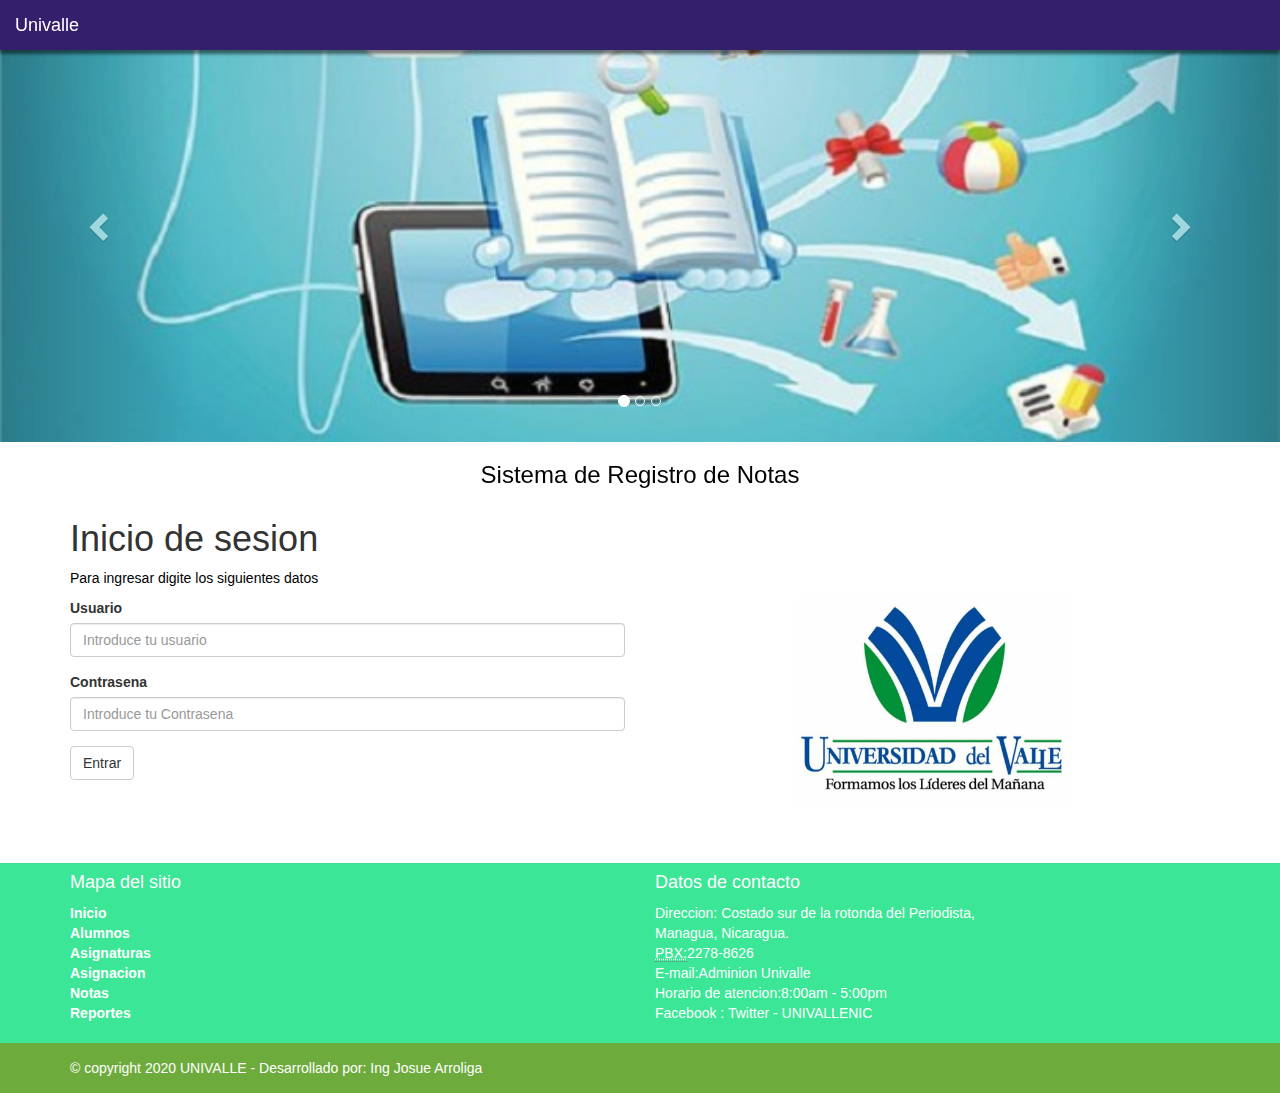
<file: index.html>
<!DOCTYPE html>
<html lang="en">

<head>
    <title>Univalle</title>
    <!-- Bootstrap -->
    <link href="css/bootstrap.css" rel="stylesheet">
    <link href="css/stilo.css" rel="stylesheet" type="text/css">
    <link href="js/mai.js" rel="stylesheet">
</head>

<body>
    <!-- Inicio de menu de navegacion-->
    <nav class="navbar navbar-default menu-fixed">
        <div class="container-fluid">
            <!--Brand and toggle get grouped for a better mobile display-->
            <div class="navbar-header">
                <button type="button" class="navbar-toggle collapsed" data-toggle="collapse"
                    data-target="#defaultNavbar1" aria-expanded="false">
                    <span class="sr-only"> Toggle navigation</span>
                    <span class="icon-bar"></span>
                    <span class="icon-bar"></span>
                </button>
                <a class="navbar-brand">Univalle</a>


            </div>
        </div>

    </nav>
    <!--Fin menu navegacion-->
    <!--INICIO DEL SLIDER DEL BANNER-->
    <div id="carousell" class="carousel slide" data-ride="carousel">
        <ol class="carousel-indicators">
            <li data-target="#carousell" data-slide-to="0" class="active"></li>
            <li data-target="#carousell" data-slide-to="1"></li>
            <li data-target="#carousell" data-slide-to="2"></li>
        </ol>
        <div class="carousel-inner" role="listbox">
            <div class="item active">
                <img src="img/banner1.jpg" alt="First slide image" width="100%" class="center-block">
                <div class="carousel-caption">
                    <h3></h3>
                    <p></p>
                </div>
            </div>
            <div class="item">
                <img src="img/banner2.jpg" alt="Second slide image" width=" 100%" class="center-block">
                <div class="carousel-caption">
                    <h3></h3>
                    <p></p>
                </div>
            </div>
            <div class="item">
                <img src="img/banner3.jpg" alt="Third slide image" width="100%" class="center-block">
                <div class="carousel-caption">
                    <h3></h3>
                    <p></p>
                </div>
            </div>
        </div>
        <a class="left carousel-control" href="#carousell" role="button" data-slide="prev">
            <span class="glyphicon glyphicon-chevron-left" aria-hidden="true"></span>
            <span class="sr-only">Previous</span>
        </a>
        <a class="right carousel-control" href="#carousell" role="button" data-slide="next">
            <span class="glyphicon glyphicon-chevron-right" aria-hidden="true"></span>
            <span class="sr-only">Next</span>
        </a>
    </div>


    <!--Fin del slider de nota-->
    <!--Contenido de la pagina-->
    <section class="container">
        <div class="row">
            <div class="col-md-8 col-md-offset-2 text-center">
                <h3>Sistema de Registro de Notas</h3>
            </div>
        </div>

    </section>
    <section class="container">
        <div class="row">
            <div class="col-md-12 col-md-offset-0 text-left">
                <h1>Inicio de sesion</h1>
            </div>
        </div>

    </section>

    <!-- Contacto -->
    <div id="contact" class="section">
        <!--Container-->
        <div class="container">
            <div class="section-header text-left">
                <p align="left">Para ingresar digite los siguientes datos</p>
            </div>
        </div>
    </div>
    <section class="container">
        <div class="row">
            <div class="col-md-6" col-md-offset-0 align="left">
                <form action="inicio.php" method="POST">
                    <div class="form-group">
                        <label for="Usuario">Usuario</label>
                        <input name="Usuario" type="Usuario" class="form-control" id="Usuario"
                            placeholder="Introduce tu usuario" required="required">
                    </div>
                    <div class="form-group">
                        <label for="Clave">Contrasena</label>
                        <input name="Password" type="password" class="form-control" id="Password"
                            placeholder="Introduce tu Contrasena" required="required">
                    </div>
                    <button type="submit" class="btn btn-default">Entrar</button>
                </form>
            </div>
            <div class="col-md-6" col-md-offset-2 align="center">
                <div>
                    <img src="img/LOGO-UNIVALLE.jpg" alt="" width="280" height="205" </div>
                </div>

            </div>
    </section>
    <!-- Fin delcontenido de la pagina-->
    <!-- Inicio de pie de pagina-->

    <footer>
        <!-- Seccion 1 -->
        <section class="pie01">
            <div class="container">

                <div class="row" text align="left">
                    <!-- Inicio de la fila -->
                    <!-- Mapa del sitio -->
                    <div class="col-md-6">
                        <h4>Mapa del sitio</h4>
                        <dl>
                            <dl>
                                <dt><a href="index.html">Inicio</a></dt>
                                <dt><a href="alumnos.html">Alumnos</a></dt>
                                <dt><a href="asignatura.html">Asignaturas</a></dt>
                                <dt><a href="asignacion.html">Asignacion</a></dt>
                                <dt><a href="notas.html">Notas</a></dt>
                                <dt><a href="reportes.html">Reportes</a></dt>
                            </dl>
                        </dl>
                    </div>
                    <!-- Datos de contacto -->
                    <div class="col-md-6">
                        <h4>Datos de contacto</h4>
                        <address>
                            Direccion: Costado sur de la rotonda del Periodista, <br>Managua, Nicaragua.<br>
                            <abbr title="phone">PBX:</abbr>2278-8626<br>
                            E-mail:<a href="mailto:josuearroliga89@gmail.com">Adminion Univalle</a><br>
                            Horario de atencion:8:00am - 5:00pm<br>
                            Facebook : Twitter - UNIVALLENIC
                        </address>
                    </div>
                    <!-- Cierre de la fila -->
                </div>
            </div>
        </section>
        <!-- Section 02 -->
        <section class="pie02">
            <div class="container">
                &copy; copyright 2020 UNIVALLE - Desarrollado por: Ing Josue Arroliga
            </div>
        </section>
    </footer>
    <!-- Fin pie de pagina -->

    <!-- JQUERY needed for Bootstrap's Javascript plugins-->
    <script src="js/jquery-1.11.3.min.js"></script>
    <!-- Include all compilled plugins "below", or include individual files as needed-->
    <script src="js/bootstrap.js"></script>
</body>

</html>
</file>
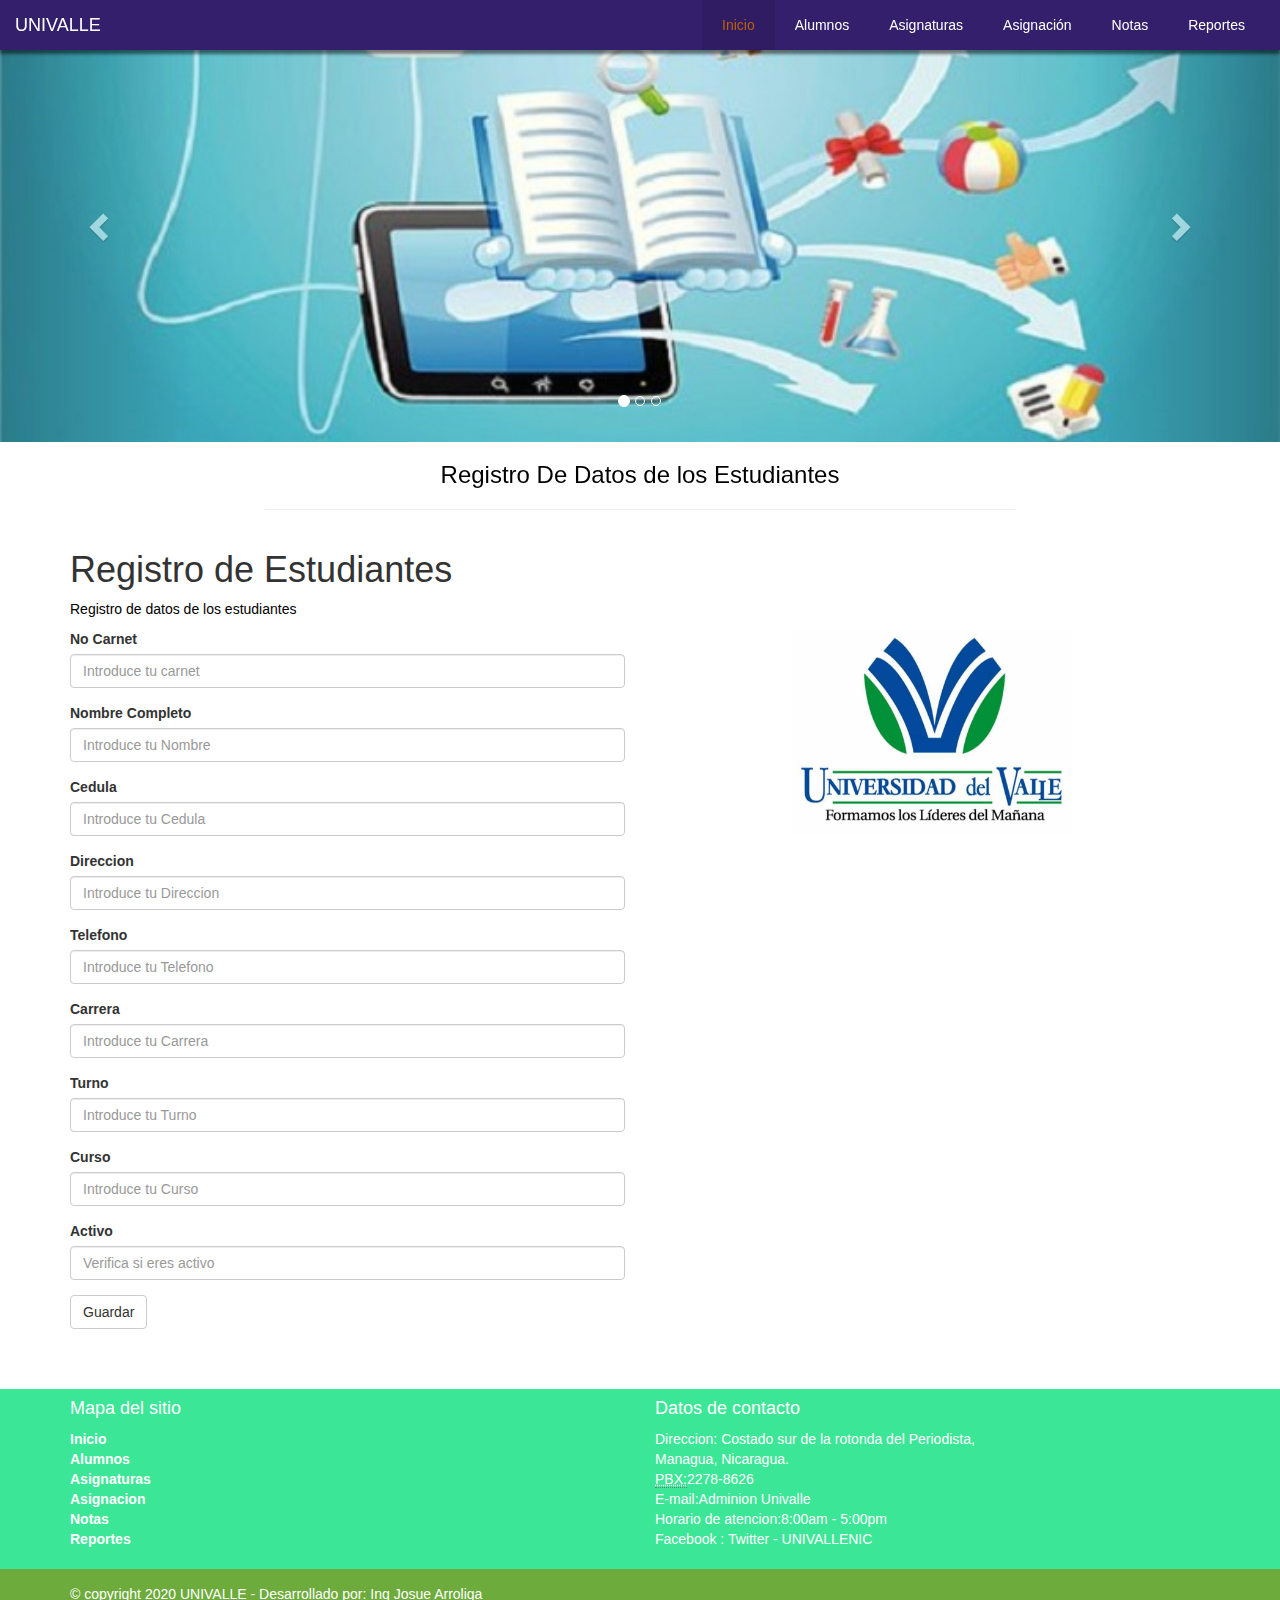
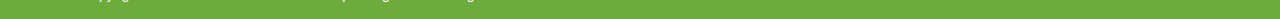
<file: alumnos.html>
<!DOCTYPE html>
<html lang="en">

<head>
    <title>Univalle</title>
    <!-- Bootstrap -->
    <link href="css/bootstrap.css" rel="stylesheet">
    <link href="css/stilo.css" rel="stylesheet" type="text/css">
    <link href="js/mai.js" rel="stylesheet">
</head>

<body>
    <!-- Inicio de menu de navegacion-->
    <nav class="navbar navbar-default menu-fixed">
        <div class="container-fluid">
            <!--Brand and toggle get grouped for a better mobile display-->
            <div class="navbar-header">
                <button type="button" class="navbar-toggle collapsed" data-toggle="collapse"
                    data-target="#defaultNavbar1" aria-expanded="false">
                    <span class="sr-only"> Toggle navigation</span>
                    <span class="icon-bar"></span>
                    <span class="icon-bar"></span>
                </button>
                <a class="navbar-brand"> UNIVALLE
                </a>


            </div>

            <!-- Collect the nav links, forms, and other content for toggling -->
            <div class="collapse navbar-collapse" id="defaultNavbar1">
                <ul class="nav navbar-nav navbar-right">
                    <li class="active"><a href="index.html">Inicio<span class="sr-only">(current)</span></a></li>
                    <li><a href="alumnos.html">Alumnos</a></li>
                    <li><a href="asignaturas.html">Asignaturas</a></li>
                    <li><a href="asignacion.html">Asignación</a></li>
                    <li><a href="notas.html">Notas</a></li>
                    <li><a href="reportes.html">Reportes</a></li>
                </ul>
            </div>

        </div>

    </nav>
    <!--Fin menu navegacion-->
    <!--INICIO DEL SLIDER DEL BANNER-->
    <div id="carousell" class="carousel slide" data-ride="carousel">
        <ol class="carousel-indicators">
            <li data-target="#carousell" data-slide-to="0" class="active"></li>
            <li data-target="#carousell" data-slide-to="1"></li>
            <li data-target="#carousell" data-slide-to="2"></li>
        </ol>
        <div class="carousel-inner" role="listbox">
            <div class="item active">
                <img src="img/banner1.jpg" alt="First slide image" width="100%" class="center-block">
                <div class="carousel-caption">
                    <h3></h3>
                    <p></p>
                </div>
            </div>
            <div class="item">
                <img src="img/banner2.jpg" alt="Second slide image" width=" 100%" class="center-block">
                <div class="carousel-caption">
                    <h3></h3>
                    <p></p>
                </div>
            </div>
            <div class="item">
                <img src="img/banner3.jpg" alt="Third slide image" width="100%" class="center-block">
                <div class="carousel-caption">
                    <h3></h3>
                    <p></p>
                </div>
            </div>
        </div>
        <a class="left carousel-control" href="#carousell" role="button" data-slide="prev">
            <span class="glyphicon glyphicon-chevron-left" aria-hidden="true"></span>
            <span class="sr-only">Previous</span>
        </a>
        <a class="right carousel-control" href="#carousell" role="button" data-slide="next">
            <span class="glyphicon glyphicon-chevron-right" aria-hidden="true"></span>
            <span class="sr-only">Next</span>
        </a>
    </div>


    <!--Fin del slider de nota-->
    <!--Contenido de la pagina-->
    <section class="container">
        <div class="row">
            <div class="col-md-8 col-md-offset-2 text-center">
                <h3>Registro De Datos de los Estudiantes</h3>
                <hr>
            </div>
        </div>

    </section>
    <section class="container">
        <div class="row">
            <div class="col-md-12 col-md-offset-0 text-left">
                <h1>Registro de Estudiantes</h1>
            </div>
        </div>

    </section>

    <!-- Inicio Formulario -->
    <div id="contact" class="section">
        <!--Container-->
        <div class="container">
            <div class="section-header text-left">
                <p align="left">Registro de datos de los estudiantes</p>
            </div>
        </div>
    </div>
    <section class="container">
        <div class="row">
            <div class="col-md-6" col-md-offset-0 align="left">
                <form action="alumnos.php" method="POST">
                    <div class="form-group">
                        <label for="No_Carnet">No Carnet</label>
                        <input name="No_Carnet" type="No_Carnet" class="form-control" id="No_Carnet"
                            placeholder="Introduce tu carnet" required="required">
                    </div>
                    <div class="form-group">
                        <label for="Nombre_Completo">Nombre Completo</label>
                        <input name="Nombre_Completo" type="Nombre_Completo" class="form-control" id="Nombre_Completo"
                            placeholder="Introduce tu Nombre" required="required">
                    </div>
                    <div class="form-group">
                        <label for="Cedula">Cedula</label>
                        <input name="Cedula" type="Cedula" class="form-control" id="Cedula"
                            placeholder="Introduce tu Cedula" required="required">
                    </div>
                    <div class="form-group">
                        <label for="Direccion">Direccion</label>
                        <input name="Direccion" type="Direccion" class="form-control" id="Direccion"
                            placeholder="Introduce tu Direccion" required="required">
                    </div>
                    <div class="form-group">
                        <label for="Telefono">Telefono</label>
                        <input name="Telefono" type="Telefono" class="form-control" id="Telefono"
                            placeholder="Introduce tu Telefono" required="required">
                    </div>
                    <div class="form-group">
                        <label for="Carrera">Carrera</label>
                        <input name="Carrera" type="Carrera" class="form-control" id="Carrera"
                            placeholder="Introduce tu Carrera" required="required">
                    </div>
                    <div class="form-group">
                        <label for="Turno">Turno</label>
                        <input name="Turno" type="Turno" class="form-control" id="Turno"
                            placeholder="Introduce tu Turno" required="required">
                    </div>
                    <div class="form-group">
                        <label for="Cursa">Curso</label>
                        <input name="Cursa" type="Cursa" class="form-control" id="Cursa"
                            placeholder="Introduce tu Curso" required="required">
                    </div>
                    <div class="form-group">
                        <label for="Activo">Activo</label>
                        <input name="Activo" type="Activo" class="form-control" id="Activo"
                            placeholder="Verifica si eres activo" required="required">
                    </div>
                    <button type="submit" class="btn btn-default">Guardar</button>
             
                </form>
            </div>
            <div class="col-md-6" col-md-offset-2 align="center">
                <div>
                    <img src="img/LOGO-UNIVALLE.jpg" alt="" width="280" height="205" </div>
                </div>

            </div>
    </section>
    <!-- Fin delcontenido de la pagina-->
    <!-- Inicio de pie de pagina-->

    <footer>
        <!-- Seccion 1 -->
        <section class="pie01">
            <div class="container">

                <div class="row" text align="left">
                    <!-- Inicio de la fila -->
                    <!-- Mapa del sitio -->
                    <div class="col-md-6">
                        <h4>Mapa del sitio</h4>
                        <dl>
                            <dl>
                                <dt><a href="index.html">Inicio</a></dt>
                                <dt><a href="alumnos.html">Alumnos</a></dt>
                                <dt><a href="asignatura.html">Asignaturas</a></dt>
                                <dt><a href="asignacion.html">Asignacion</a></dt>
                                <dt><a href="notas.html">Notas</a></dt>
                                <dt><a href="reportes.html">Reportes</a></dt>
                            </dl>
                        </dl>
                    </div>
                    <!-- Datos de contacto -->
                    <div class="col-md-6">
                        <h4>Datos de contacto</h4>
                        <address>
                            Direccion: Costado sur de la rotonda del Periodista, <br>Managua, Nicaragua.<br>
                            <abbr title="phone">PBX:</abbr>2278-8626<br>
                            E-mail:<a href="mailto:josuearroliga89@gmail.com">Adminion Univalle</a><br>
                            Horario de atencion:8:00am - 5:00pm<br>
                            Facebook : Twitter - UNIVALLENIC
                        </address>
                    </div>
                    <!-- Cierre de la fila -->
                </div>
            </div>
        </section>
        <!-- Section 02 -->
        <section class="pie02">
            <div class="container">
                &copy; copyright 2020 UNIVALLE - Desarrollado por: Ing Josue Arroliga
            </div>
        </section>
    </footer>
    <!-- Fin pie de pagina -->

    <!-- JQUERY needed for Bootstrap's Javascript plugins-->
    <script src="js/jquery-1.11.3.min.js"></script>
    <!-- Include all compilled plugins "below", or include individual files as needed-->
    <script src="js/bootstrap.js"></script>
</body>

</html>
</file>
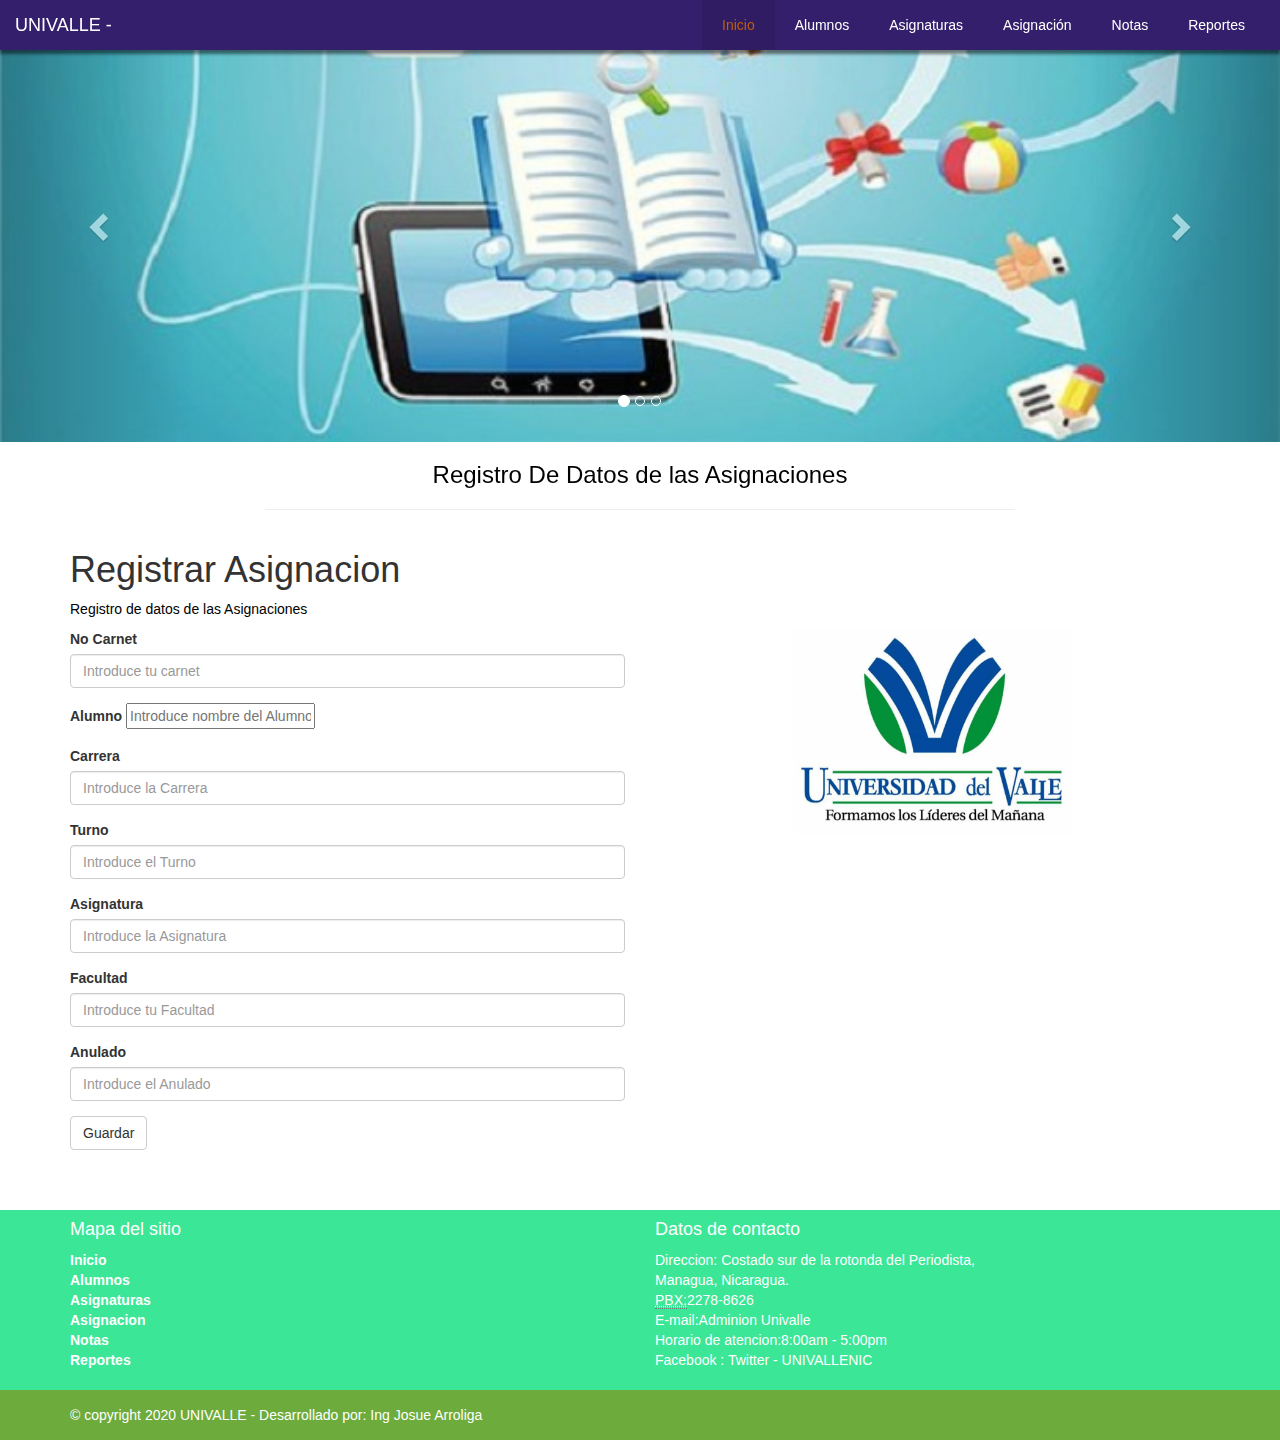
<file: asignacion.html>
<!DOCTYPE html>
<html lang="en">

<head>
    <title>Univalle</title>
    <!-- Bootstrap -->
    <link href="css/bootstrap.css" rel="stylesheet">
    <link href="css/stilo.css" rel="stylesheet" type="text/css">
    <link href="js/mai.js" rel="stylesheet">
</head>

<body>
    <!-- Inicio de menu de navegacion-->
    <nav class="navbar navbar-default menu-fixed">
        <div class="container-fluid">
            <!--Brand and toggle get grouped for a better mobile display-->
            <div class="navbar-header">
                <button type="button" class="navbar-toggle collapsed" data-toggle="collapse"
                    data-target="#defaultNavbar1" aria-expanded="false">
                    <span class="sr-only"> Toggle navigation</span>
                    <span class="icon-bar"></span>
                    <span class="icon-bar"></span>
                </button>
                <a class="navbar-brand"> UNIVALLE -
                    <? echo 'Usuario: '.$Nombre_Usuario ?>
                </a>


            </div>

            <!-- Collect the nav links, forms, and other content for toggling -->
            <div class="collapse navbar-collapse" id="defaultNavbar1">
                <ul class="nav navbar-nav navbar-right">
                    <li class="active"><a href="index.html">Inicio<span class="sr-only">(current)</span></a></li>
                    <li><a href="alumnos.html">Alumnos</a></li>
                    <li><a href="asignaturas.html">Asignaturas</a></li>
                    <li><a href="asignacion.html">Asignación</a></li>
                    <li><a href="notas.html">Notas</a></li>
                    <li><a href="reportes.html">Reportes</a></li>
                </ul>
            </div>

        </div>

    </nav>
    <!--Fin menu navegacion-->
    <!--INICIO DEL SLIDER DEL BANNER-->
    <div id="carousell" class="carousel slide" data-ride="carousel">
        <ol class="carousel-indicators">
            <li data-target="#carousell" data-slide-to="0" class="active"></li>
            <li data-target="#carousell" data-slide-to="1"></li>
            <li data-target="#carousell" data-slide-to="2"></li>
        </ol>
        <div class="carousel-inner" role="listbox">
            <div class="item active">
                <img src="img/banner1.jpg" alt="First slide image" width="100%" class="center-block">
                <div class="carousel-caption">
                    <h3></h3>
                    <p></p>
                </div>
            </div>
            <div class="item">
                <img src="img/banner2.jpg" alt="Second slide image" width=" 100%" class="center-block">
                <div class="carousel-caption">
                    <h3></h3>
                    <p></p>
                </div>
            </div>
            <div class="item">
                <img src="img/banner3.jpg" alt="Third slide image" width="100%" class="center-block">
                <div class="carousel-caption">
                    <h3></h3>
                    <p></p>
                </div>
            </div>
        </div>
        <a class="left carousel-control" href="#carousell" role="button" data-slide="prev">
            <span class="glyphicon glyphicon-chevron-left" aria-hidden="true"></span>
            <span class="sr-only">Previous</span>
        </a>
        <a class="right carousel-control" href="#carousell" role="button" data-slide="next">
            <span class="glyphicon glyphicon-chevron-right" aria-hidden="true"></span>
            <span class="sr-only">Next</span>
        </a>
    </div>


    <!--Fin del slider de nota-->
    <!--Contenido de la pagina-->
    <section class="container">
        <div class="row">
            <div class="col-md-8 col-md-offset-2 text-center">
                <h3>Registro De Datos de las Asignaciones</h3>
                <hr>
            </div>
        </div>

    </section>
    <section class="container">
        <div class="row">
            <div class="col-md-12 col-md-offset-0 text-left">
                <h1>Registrar Asignacion</h1>
            </div>
        </div>

    </section>

    <!-- Inicio Formulario -->
    <div id="contact" class="section">
        <!--Container-->
        <div class="container">
            <div class="section-header text-left">
                <p align="left">Registro de datos de las Asignaciones</p>
            </div>
        </div>
    </div>
    <section class="container">
        <div class="row">
            <div class="col-md-6" col-md-offset-0 align="left">
                <form action="asignacion.php" method="POST">
                    <div class="form-group">
                        <label for="No_Carnet">No Carnet</label>
                        <input name="No_Carnet" type="No_Carnet" class="form-control" id="No_Carnet"
                            placeholder="Introduce tu carnet" required="required">
                    </div>
                    <div class="form-group">
                        <label for="Alumno">Alumno</label>
                        <input name="Alumno" type="Alumno" class="form-Alumno" id="Alumno"
                            placeholder="Introduce nombre del Alumno" required="required">
                    </div>
                    <div class="form-group">
                        <label for="Carrera">Carrera</label>
                        <input name="Carrera" type="Carrera" class="form-control" id="Carrera"
                            placeholder="Introduce la Carrera" required="required">
                    </div>
                    <div class="form-group">
                        <label for="Turno">Turno</label>
                        <input name="Turno" type="Turno" class="form-control" id="Turno"
                            placeholder="Introduce el Turno" required="required">
                    </div>
                    <div class="form-group">
                        <label for="Asignatura">Asignatura</label>
                        <input name="Asignatura" type="Asignatura" class="form-control" id="Asignatura"
                            placeholder="Introduce la Asignatura" required="required">
                    </div>
                    <div class="form-group">
                        <label for="Facultad">Facultad</label>
                        <input name="Facultad" type="Facultad" class="form-control" id="Facultad"
                            placeholder="Introduce tu Facultad" required="required">
                    </div>
                    <div class="form-group">
                        <label for="Anulado">Anulado</label>
                        <input name="Anulado" type="Anulado" class="form-control" id="Anulado"
                            placeholder="Introduce el Anulado" required="required">
                    </div>
                  
                    <button type="submit" class="btn btn-default">Guardar</button>
                    
                </form>
            </div>
            <div class="col-md-6" col-md-offset-2 align="center">
                <div>
                    <img src="img/LOGO-UNIVALLE.jpg" alt="" width="280" height="205" </div>
                </div>

            </div>
    </section>
    <!-- Fin delcontenido de la pagina-->
    <!-- Inicio de pie de pagina-->

    <footer>
        <!-- Seccion 1 -->
        <section class="pie01">
            <div class="container">

                <div class="row" text align="left">
                    <!-- Inicio de la fila -->
                    <!-- Mapa del sitio -->
                    <div class="col-md-6">
                        <h4>Mapa del sitio</h4>
                        <dl>
                            <dl>
                                <dt><a href="index.html">Inicio</a></dt>
                                <dt><a href="alumnos.html">Alumnos</a></dt>
                                <dt><a href="asignatura.html">Asignaturas</a></dt>
                                <dt><a href="asignacion.html">Asignacion</a></dt>
                                <dt><a href="notas.html">Notas</a></dt>
                                <dt><a href="reportes.html">Reportes</a></dt>
                            </dl>
                        </dl>
                    </div>
                    <!-- Datos de contacto -->
                    <div class="col-md-6">
                        <h4>Datos de contacto</h4>
                        <address>
                            Direccion: Costado sur de la rotonda del Periodista, <br>Managua, Nicaragua.<br>
                            <abbr title="phone">PBX:</abbr>2278-8626<br>
                            E-mail:<a href="mailto:josuearroliga89@gmail.com">Adminion Univalle</a><br>
                            Horario de atencion:8:00am - 5:00pm<br>
                            Facebook : Twitter - UNIVALLENIC
                        </address>
                    </div>
                    <!-- Cierre de la fila -->
                </div>
            </div>
        </section>
        <!-- Section 02 -->
        <section class="pie02">
            <div class="container">
                &copy; copyright 2020 UNIVALLE - Desarrollado por: Ing Josue Arroliga
            </div>
        </section>
    </footer>
    <!-- Fin pie de pagina -->

    <!-- JQUERY needed for Bootstrap's Javascript plugins-->
    <script src="js/jquery-1.11.3.min.js"></script>
    <!-- Include all compilled plugins "below", or include individual files as needed-->
    <script src="js/bootstrap.js"></script>
</body>

</html>
</file>
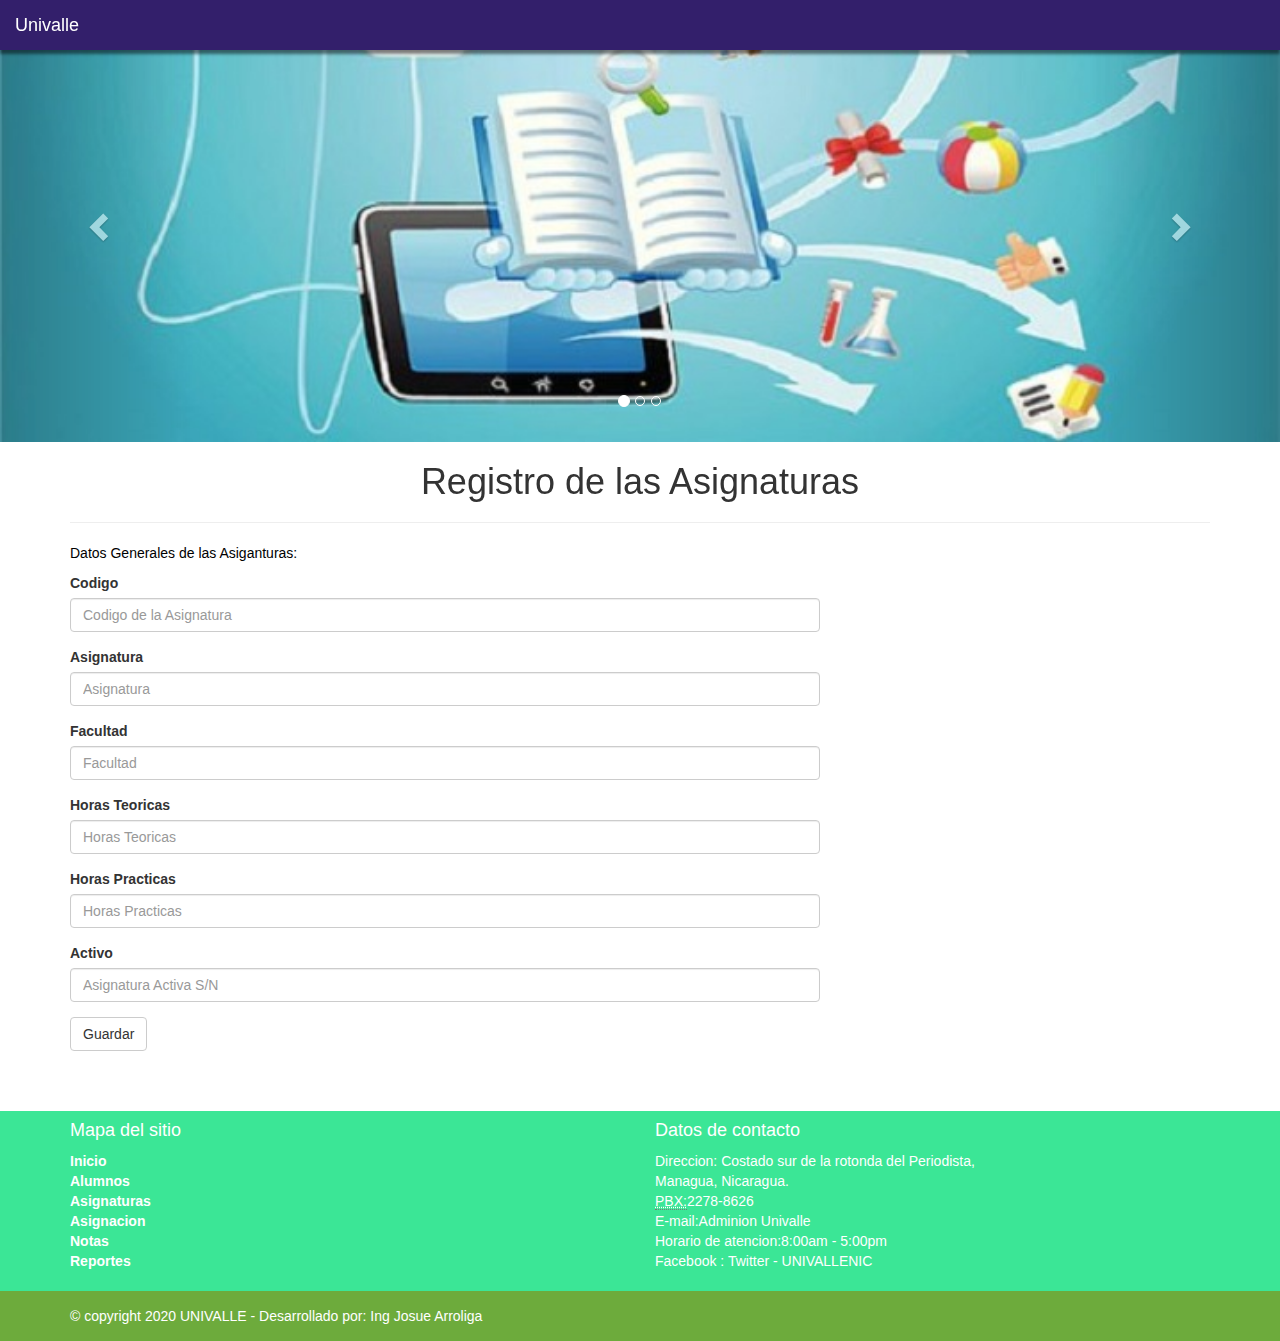
<file: asignaturas.html>
<!DOCTYPE html>
<html lang="en">

<head>
    <title>Univalle</title>
    <!-- Bootstrap -->
    <link href="css/bootstrap.css" rel="stylesheet">
    <link href="css/stilo.css" rel="stylesheet" type="text/css">
    <link href="js/mai.js" rel="stylesheet">
</head>

<body>
    <!-- Inicio de menu de navegacion-->
    <nav class="navbar navbar-default menu-fixed">
        <div class="container-fluid">
            <!--Brand and toggle get grouped for a better mobile display-->
            <div class="navbar-header">
                <button type="button" class="navbar-toggle collapsed" data-toggle="collapse"
                    data-target="#defaultNavbar1" aria-expanded="false">
                    <span class="sr-only"> Toggle navigation</span>
                    <span class="icon-bar"></span>
                    <span class="icon-bar"></span>
                </button>
                <a class="navbar-brand">Univalle</a>


            </div>
        </div>

    </nav>
    <!--Fin menu navegacion-->
    <!--INICIO DEL SLIDER DEL BANNER-->
    <div id="carousell" class="carousel slide" data-ride="carousel">
        <ol class="carousel-indicators">
            <li data-target="#carousell" data-slide-to="0" class="active"></li>
            <li data-target="#carousell" data-slide-to="1"></li>
            <li data-target="#carousell" data-slide-to="2"></li>
        </ol>
        <div class="carousel-inner" role="listbox">
            <div class="item active">
                <img src="img/banner1.jpg" alt="First slide image" width="100%" class="center-block">
                <div class="carousel-caption">
                    <h3></h3>
                    <p></p>
                </div>
            </div>
            <div class="item">
                <img src="img/banner2.jpg" alt="Second slide image" width=" 100%" class="center-block">
                <div class="carousel-caption">
                    <h3></h3>
                    <p></p>
                </div>
            </div>
            <div class="item">
                <img src="img/banner3.jpg" alt="Third slide image" width="100%" class="center-block">
                <div class="carousel-caption">
                    <h3></h3>
                    <p></p>
                </div>
            </div>
        </div>
        <a class="left carousel-control" href="#carousell" role="button" data-slide="prev">
            <span class="glyphicon glyphicon-chevron-left" aria-hidden="true"></span>
            <span class="sr-only">Previous</span>
        </a>
        <a class="right carousel-control" href="#carousell" role="button" data-slide="next">
            <span class="glyphicon glyphicon-chevron-right" aria-hidden="true"></span>
            <span class="sr-only">Next</span>
        </a>
    </div>


    <!--Fin del slider de nota-->
    
    <!-- INICIO DEL CONTENIDO DE LA PAGINA-->
    <section class="container">
        <div class="row">
            <div class="col-md-12 col-md-offset-0 text-center">
                <h1>Registro de las Asignaturas</h1>
                <hr>
            </div>
        </div>
    </section>

    <!-- Inicio Registrar Asignaturas -->
    <div id="contact" class="section">
        <!-- container -->
        <div class="container">
            <div class="section-header text-left">
                <p align="left">Datos Generales de las Asiganturas:</p>
            </div>
        </div>
    </div>

    <section class="container">
        <div class="row">
            <div class="col-md-8" col-md-offset-0 align="left">

                <form action="asignaturas.php" method="POST">
                    <div class="form-group">
                        <label for="Codigo">Codigo</label>
                        <input name="Codigo" type="Codigo" class="form-control" id="Codigo"
                            placeholder="Codigo de la Asignatura" required="">
                    </div>

                    <div class="form-group">
                        <label for="Asignatura">Asignatura</label>
                        <input name="Asignatura" type="Asignatura" class="form-control" id="Asignatura"
                            placeholder="Asignatura" required="">
                    </div>

                    <div class="form-group">
                        <label for="Facultad">Facultad</label>
                        <input name="Facultad" type="Facultad" class="form-control" id="Facultad" placeholder="Facultad"
                            required="">
                    </div>

                    <div class="form-group">
                        <label for="Horas_Teoricas">Horas Teoricas</label>
                        <input name="Horas_Teoricas" type="Horas_Teoricas" class="form-control" id="Horas_Teoricas"
                            placeholder="Horas Teoricas" required="">
                    </div>

                    <div class="form-group">
                        <label for="Horas_Practicas">Horas Practicas</label>
                        <input name="Horas_Practicas" type="Horas_Practicas" class="form-control" id="Horas_Practicas"
                            placeholder="Horas Practicas" required="">
                    </div>

                    <div class="form-group">
                        <label for="">Activo</label>
                        <input name="Activo" type="Activo" class="form-control" id="Activo"
                            placeholder="Asignatura Activa S/N" required="">
                    </div>

                    <button type="submit" class="btn btn-default">Guardar</button>

                </form>
            </div>
        </div>
    </section>
    <!-- Fin Registrar de Asignaturas -->

    <!--- FIN DELCONTENIDO DE LA PAGINA -->


        <!-- Inicio de pie de pagina-->

        <footer>
            <!-- Seccion 1 -->
            <section class="pie01">
                <div class="container">

                    <div class="row" text align="left">
                        <!-- Inicio de la fila -->
                        <!-- Mapa del sitio -->
                        <div class="col-md-6">
                            <h4>Mapa del sitio</h4>
                            <dl>
                                <dl>
                                    <dt><a href="index.html">Inicio</a></dt>
                                    <dt><a href="alumnos.html">Alumnos</a></dt>
                                    <dt><a href="asignatura.html">Asignaturas</a></dt>
                                    <dt><a href="asignacion.html">Asignacion</a></dt>
                                    <dt><a href="notas.html">Notas</a></dt>
                                    <dt><a href="reportes.html">Reportes</a></dt>
                                </dl>
                            </dl>
                        </div>
                        <!-- Datos de contacto -->
                        <div class="col-md-6">
                            <h4>Datos de contacto</h4>
                            <address>
                                Direccion: Costado sur de la rotonda del Periodista, <br>Managua, Nicaragua.<br>
                                <abbr title="phone">PBX:</abbr>2278-8626<br>
                                E-mail:<a href="mailto:josuearroliga89@gmail.com">Adminion Univalle</a><br>
                                Horario de atencion:8:00am - 5:00pm<br>
                                Facebook : Twitter - UNIVALLENIC
                            </address>
                        </div>
                        <!-- Cierre de la fila -->
                    </div>
                </div>
            </section>
            <!-- Section 02 -->
            <section class="pie02">
                <div class="container">
                    &copy; copyright 2020 UNIVALLE - Desarrollado por: Ing Josue Arroliga
                </div>
            </section>
        </footer>
        <!-- Fin pie de pagina -->

        <!-- JQUERY needed for Bootstrap's Javascript plugins-->
        <script src="js/jquery-1.11.3.min.js"></script>
        <!-- Include all compilled plugins "below", or include individual files as needed-->
        <script src="js/bootstrap.js"></script>
</body>

</html>
</file>
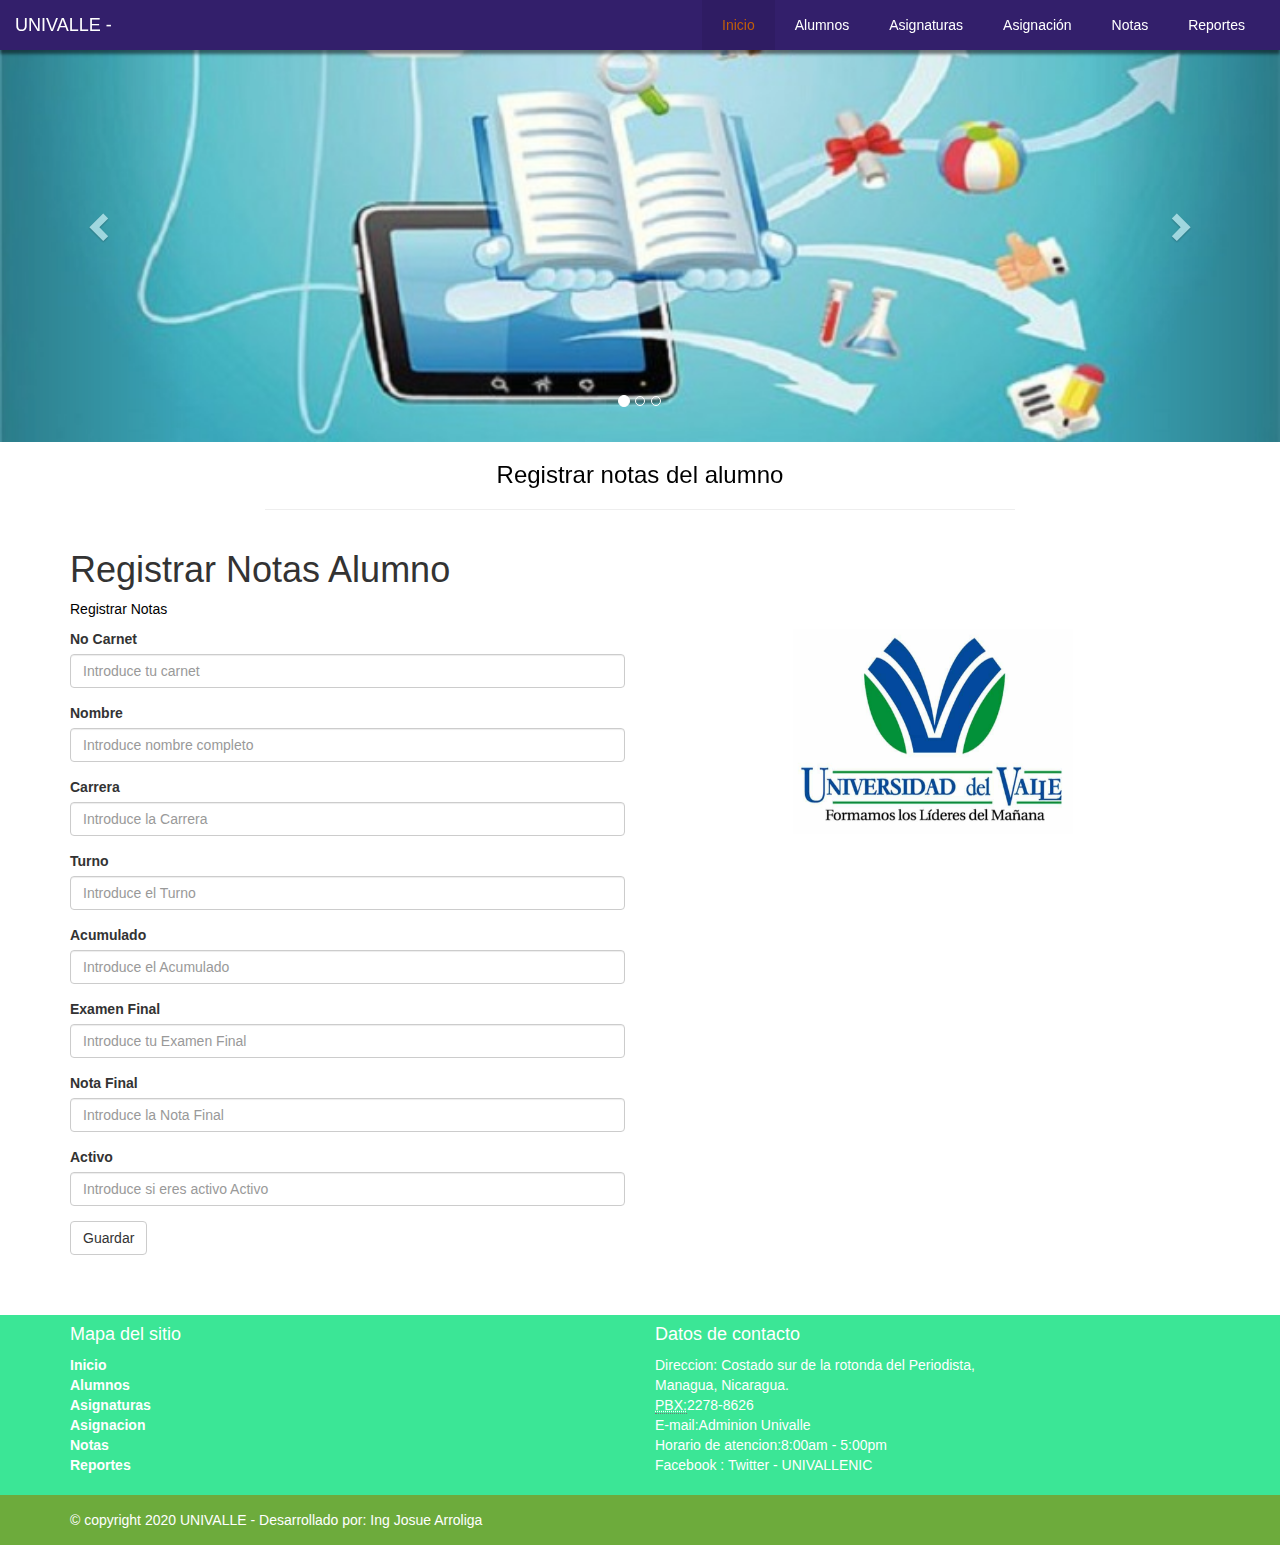
<file: notas.html>
<!DOCTYPE html>
<html lang="en">

<head>
    <title>Univalle</title>
    <!-- Bootstrap -->
    <link href="css/bootstrap.css" rel="stylesheet">
    <link href="css/stilo.css" rel="stylesheet" type="text/css">
    <link href="js/mai.js" rel="stylesheet">
</head>

<body>
    <!-- Inicio de menu de navegacion-->
    <nav class="navbar navbar-default menu-fixed">
        <div class="container-fluid">
            <!--Brand and toggle get grouped for a better mobile display-->
            <div class="navbar-header">
                <button type="button" class="navbar-toggle collapsed" data-toggle="collapse"
                    data-target="#defaultNavbar1" aria-expanded="false">
                    <span class="sr-only"> Toggle navigation</span>
                    <span class="icon-bar"></span>
                    <span class="icon-bar"></span>
                </button>
                <a class="navbar-brand"> UNIVALLE -
                    <? echo 'Usuario: '.$Nombre_Usuario ?>
                </a>


            </div>

            <!-- Collect the nav links, forms, and other content for toggling -->
            <div class="collapse navbar-collapse" id="defaultNavbar1">
                <ul class="nav navbar-nav navbar-right">
                    <li class="active"><a href="index.html">Inicio<span class="sr-only">(current)</span></a></li>
                    <li><a href="alumnos.html">Alumnos</a></li>
                    <li><a href="asignaturas.html">Asignaturas</a></li>
                    <li><a href="asignacion.html">Asignación</a></li>
                    <li><a href="notas.html">Notas</a></li>
                    <li><a href="reportes.html">Reportes</a></li>
                </ul>
            </div>

        </div>

    </nav>
    <!--Fin menu navegacion-->
    <!--INICIO DEL SLIDER DEL BANNER-->
    <div id="carousell" class="carousel slide" data-ride="carousel">
        <ol class="carousel-indicators">
            <li data-target="#carousell" data-slide-to="0" class="active"></li>
            <li data-target="#carousell" data-slide-to="1"></li>
            <li data-target="#carousell" data-slide-to="2"></li>
        </ol>
        <div class="carousel-inner" role="listbox">
            <div class="item active">
                <img src="img/banner1.jpg" alt="First slide image" width="100%" class="center-block">
                <div class="carousel-caption">
                    <h3></h3>
                    <p></p>
                </div>
            </div>
            <div class="item">
                <img src="img/banner2.jpg" alt="Second slide image" width=" 100%" class="center-block">
                <div class="carousel-caption">
                    <h3></h3>
                    <p></p>
                </div>
            </div>
            <div class="item">
                <img src="img/banner3.jpg" alt="Third slide image" width="100%" class="center-block">
                <div class="carousel-caption">
                    <h3></h3>
                    <p></p>
                </div>
            </div>
        </div>
        <a class="left carousel-control" href="#carousell" role="button" data-slide="prev">
            <span class="glyphicon glyphicon-chevron-left" aria-hidden="true"></span>
            <span class="sr-only">Previous</span>
        </a>
        <a class="right carousel-control" href="#carousell" role="button" data-slide="next">
            <span class="glyphicon glyphicon-chevron-right" aria-hidden="true"></span>
            <span class="sr-only">Next</span>
        </a>
    </div>


    <!--Fin del slider de nota-->
    <!--Contenido de la pagina-->
    <section class="container">
        <div class="row">
            <div class="col-md-8 col-md-offset-2 text-center">
                <h3>Registrar notas del alumno</h3>
                <hr>
            </div>
        </div>

    </section>
    <section class="container">
        <div class="row">
            <div class="col-md-12 col-md-offset-0 text-left">
                <h1>Registrar Notas Alumno</h1>
            </div>
        </div>

    </section>

    <!-- Inicio Formulario -->
    <div id="contact" class="section">
        <!--Container-->
        <div class="container">
            <div class="section-header text-left">
                <p align="left">Registrar Notas</p>
            </div>
        </div>
    </div>
    <section class="container">
        <div class="row">
            <div class="col-md-6" col-md-offset-0 align="left">
                <form action="notas.php" method="POST">
                    <div class="form-group">
                        <label for="No_Carnet">No Carnet</label>
                        <input name="No_Carnet" type="No_Carnet" class="form-control" id="No_Carnet"
                            placeholder="Introduce tu carnet" required="required">
                    </div>
                    <div class="form-group">
                        <label for="Nombre_Completo">Nombre</label>
                        <input name="Nombre_Completo" type="Nombre_Completo" class="form-control" id="Nombre_Completo"
                            placeholder="Introduce nombre completo" required="required">
                    </div>
                    <div class="form-group">
                        <label for="Carrera">Carrera</label>
                        <input name="Carrera" type="Carrera" class="form-control" id="Carrera"
                            placeholder="Introduce la Carrera" required="required">
                    </div>
                    <div class="form-group">
                        <label for="Turno">Turno</label>
                        <input name="Turno" type="Turno" class="form-control" id="Turno"
                            placeholder="Introduce el Turno" required="required">
                    </div>
                    <div class="form-group">
                        <label for="Acumulado">Acumulado</label>
                        <input name="Acumulado" type="Acumulado" class="form-control" id="Acumulado"
                            placeholder="Introduce el Acumulado" required="required">
                    </div>
                    <div class="form-group">
                        <label for="Exa_Final">Examen Final</label>
                        <input name="Exa_Final" type="Exa_Final" class="form-control" id="Exa_Final"
                            placeholder="Introduce tu Examen Final" required="required">
                    </div>
                    <div class="form-group">
                        <label for="Nota_Final">Nota Final</label>
                        <input name="Nota_Final" type="Nota_Final" class="form-control" id="Nota_Final"
                            placeholder="Introduce la Nota Final" required="required">
                    </div>
                    <div class="form-group">
                        <label for="Activo">Activo</label>
                        <input name="Activo" type="Activo" class="form-control" id="Activo"
                            placeholder="Introduce si eres activo Activo" required="required">
                    </div>

                    <button type="submit" class="btn btn-default">Guardar</button>

                </form>
            </div>
            <div class="col-md-6" col-md-offset-2 align="center">
                <div>
                    <img src="img/LOGO-UNIVALLE.jpg" alt="" width="280" height="205" </div>
                </div>

            </div>
    </section>
    <!-- Fin delcontenido de la pagina-->
    <!-- Inicio de pie de pagina-->

    <footer>
        <!-- Seccion 1 -->
        <section class="pie01">
            <div class="container">

                <div class="row" text align="left">
                    <!-- Inicio de la fila -->
                    <!-- Mapa del sitio -->
                    <div class="col-md-6">
                        <h4>Mapa del sitio</h4>
                        <dl>
                            <dl>
                                <dt><a href="index.html">Inicio</a></dt>
                                <dt><a href="alumnos.html">Alumnos</a></dt>
                                <dt><a href="asignatura.html">Asignaturas</a></dt>
                                <dt><a href="asignacion.html">Asignacion</a></dt>
                                <dt><a href="notas.html">Notas</a></dt>
                                <dt><a href="reportes.html">Reportes</a></dt>
                            </dl>
                        </dl>
                    </div>
                    <!-- Datos de contacto -->
                    <div class="col-md-6">
                        <h4>Datos de contacto</h4>
                        <address>
                            Direccion: Costado sur de la rotonda del Periodista, <br>Managua, Nicaragua.<br>
                            <abbr title="phone">PBX:</abbr>2278-8626<br>
                            E-mail:<a href="mailto:josuearroliga89@gmail.com">Adminion Univalle</a><br>
                            Horario de atencion:8:00am - 5:00pm<br>
                            Facebook : Twitter - UNIVALLENIC
                        </address>
                    </div>
                    <!-- Cierre de la fila -->
                </div>
            </div>
        </section>
        <!-- Section 02 -->
        <section class="pie02">
            <div class="container">
                &copy; copyright 2020 UNIVALLE - Desarrollado por: Ing Josue Arroliga
            </div>
        </section>
    </footer>
    <!-- Fin pie de pagina -->

    <!-- JQUERY needed for Bootstrap's Javascript plugins-->
    <script src="js/jquery-1.11.3.min.js"></script>
    <!-- Include all compilled plugins "below", or include individual files as needed-->
    <script src="js/bootstrap.js"></script>
</body>

</html>
</file>
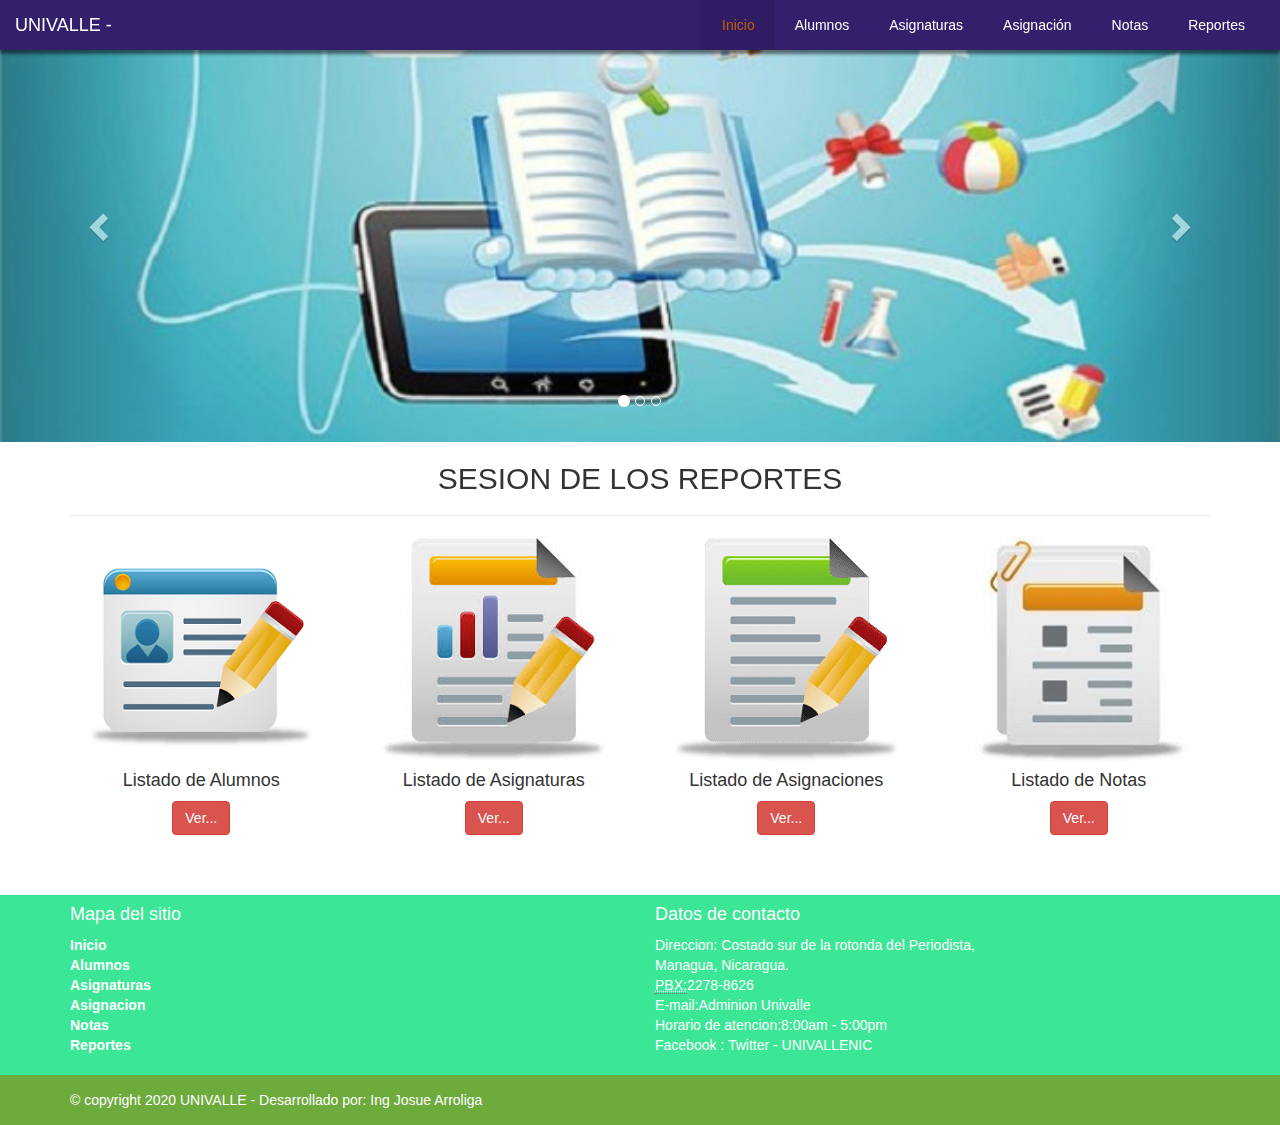
<file: reportes.html>
<!DOCTYPE html>
<html lang="en">

<head>
    <title>Univalle</title>
    <!-- Bootstrap -->
    <link href="css/bootstrap.css" rel="stylesheet">
    <link href="css/stilo.css" rel="stylesheet" type="text/css">
    <link href="js/mai.js" rel="stylesheet">
</head>

<body>
    <!-- Inicio de menu de navegacion-->
    <nav class="navbar navbar-default menu-fixed">
        <div class="container-fluid">
            <!--Brand and toggle get grouped for a better mobile display-->
            <div class="navbar-header">
                <button type="button" class="navbar-toggle collapsed" data-toggle="collapse"
                    data-target="#defaultNavbar1" aria-expanded="false">
                    <span class="sr-only"> Toggle navigation</span>
                    <span class="icon-bar"></span>
                    <span class="icon-bar"></span>
                </button>
                <a class="navbar-brand"> UNIVALLE -
                    <? echo 'Usuario: '.$Nombre_Usuario ?>
                </a>


            </div>

            <!-- Collect the nav links, forms, and other content for toggling -->
            <div class="collapse navbar-collapse" id="defaultNavbar1">
                <ul class="nav navbar-nav navbar-right">
                    <li class="active"><a href="index.html">Inicio<span class="sr-only">(current)</span></a></li>
                    <li><a href="alumnos.html">Alumnos</a></li>
                    <li><a href="asignaturas.html">Asignaturas</a></li>
                    <li><a href="asignacion.html">Asignación</a></li>
                    <li><a href="notas.html">Notas</a></li>
                    <li><a href="reportes.html">Reportes</a></li>
                </ul>
            </div>

        </div>

    </nav>
    <!--Fin menu navegacion-->
    <!--INICIO DEL SLIDER DEL BANNER-->
    <div id="carousell" class="carousel slide" data-ride="carousel">
        <ol class="carousel-indicators">
            <li data-target="#carousell" data-slide-to="0" class="active"></li>
            <li data-target="#carousell" data-slide-to="1"></li>
            <li data-target="#carousell" data-slide-to="2"></li>
        </ol>
        <div class="carousel-inner" role="listbox">
            <div class="item active">
                <img src="img/banner1.jpg" alt="First slide image" width="100%" class="center-block">
                <div class="carousel-caption">
                    <h3></h3>
                    <p></p>
                </div>
            </div>
            <div class="item">
                <img src="img/banner2.jpg" alt="Second slide image" width=" 100%" class="center-block">
                <div class="carousel-caption">
                    <h3></h3>
                    <p></p>
                </div>
            </div>
            <div class="item">
                <img src="img/banner3.jpg" alt="Third slide image" width="100%" class="center-block">
                <div class="carousel-caption">
                    <h3></h3>
                    <p></p>
                </div>
            </div>
        </div>
        <a class="left carousel-control" href="#carousell" role="button" data-slide="prev">
            <span class="glyphicon glyphicon-chevron-left" aria-hidden="true"></span>
            <span class="sr-only">Previous</span>
        </a>
        <a class="right carousel-control" href="#carousell" role="button" data-slide="next">
            <span class="glyphicon glyphicon-chevron-right" aria-hidden="true"></span>
            <span class="sr-only">Next</span>
        </a>
    </div>


    <!--Fin del slider de nota-->

    <!-- INICIO DEL CONTENIDO DE LA PAGINA-->

<!-- Inicio de los Reportes -->
 <section class="container">
    <div class="row">
          <div class="col-md-12 col-md-offset-0 text-center">
          <h2>SESION DE LOS REPORTES </h2>
          <hr>
         </div>	
      </div>  
  </section>
      
  <section class="container" align="center">
      <div class="row" >
          <div class="col-md-3" col-md-offset-2 align="center">
              <div class="img-rounded">
                <img src="img/reporte1.png" alt="">
                  <h4>Listado de Alumnos</h4>
                  <a class="btn btn-danger"  href="rptalumnos.php">Ver...</a>
                  
                </div>	
          </div>
      
      
      <div class="col-md-3" col-md-offset-2 align="center">
              <div class="img-rounded">
                <img src="img/reporte1.jpg" alt="">
                  <h4>Listado de Asignaturas</h4>
                  <a class="btn btn-danger"  href="rptasignaturas.php">Ver...</a>
                  
                </div>	
        </div>
          
          
          <div class="col-md-3" col-md-offset-2 align="center">
              <div class="img-rounded">
                <img src="img/reporte2.png" alt="">
                  <h4>Listado de Asignaciones</h4>
                  <a class="btn btn-danger"  href="rptasignaciones.php">Ver...</a>
                  
                </div>	
          </div>
          
          
          <div class="col-md-3" col-md-offset-2 align="center">
              <div class="img-rounded">
                <img src="img/reporte4.jpg" alt="">
                  <h4>Listado de Notas</h4>
                  <a class="btn btn-danger"  href="rptnotas">Ver...</a>
                  
                </div>	
          </div>
      </div>  
  </section>	
  
  <!-- /Fin de los Reportes -->	 
  
  <!-- FIN DEL CONTENIDO DE LA PAGINA-->
  
   


    <!-- Inicio de pie de pagina-->

    <footer>
        <!-- Seccion 1 -->
        <section class="pie01">
            <div class="container">

                <div class="row" text align="left">
                    <!-- Inicio de la fila -->
                    <!-- Mapa del sitio -->
                    <div class="col-md-6">
                        <h4>Mapa del sitio</h4>
                        <dl>
                            <dl>
                                <dt><a href="index.html">Inicio</a></dt>
                                <dt><a href="alumnos.html">Alumnos</a></dt>
                                <dt><a href="asignatura.html">Asignaturas</a></dt>
                                <dt><a href="asignacion.html">Asignacion</a></dt>
                                <dt><a href="notas.html">Notas</a></dt>
                                <dt><a href="reportes.html">Reportes</a></dt>
                            </dl>
                        </dl>
                    </div>
                    <!-- Datos de contacto -->
                    <div class="col-md-6">
                        <h4>Datos de contacto</h4>
                        <address>
                            Direccion: Costado sur de la rotonda del Periodista, <br>Managua, Nicaragua.<br>
                            <abbr title="phone">PBX:</abbr>2278-8626<br>
                            E-mail:<a href="mailto:josuearroliga89@gmail.com">Adminion Univalle</a><br>
                            Horario de atencion:8:00am - 5:00pm<br>
                            Facebook : Twitter - UNIVALLENIC
                        </address>
                    </div>
                    <!-- Cierre de la fila -->
                </div>
            </div>
        </section>
        <!-- Section 02 -->
        <section class="pie02">
            <div class="container">
                &copy; copyright 2020 UNIVALLE - Desarrollado por: Ing Josue Arroliga
            </div>
        </section>
    </footer>
    <!-- Fin pie de pagina -->

    <!-- JQUERY needed for Bootstrap's Javascript plugins-->
    <script src="js/jquery-1.11.3.min.js"></script>
    <!-- Include all compilled plugins "below", or include individual files as needed-->
    <script src="js/bootstrap.js"></script>
</body>

</html>
</file>
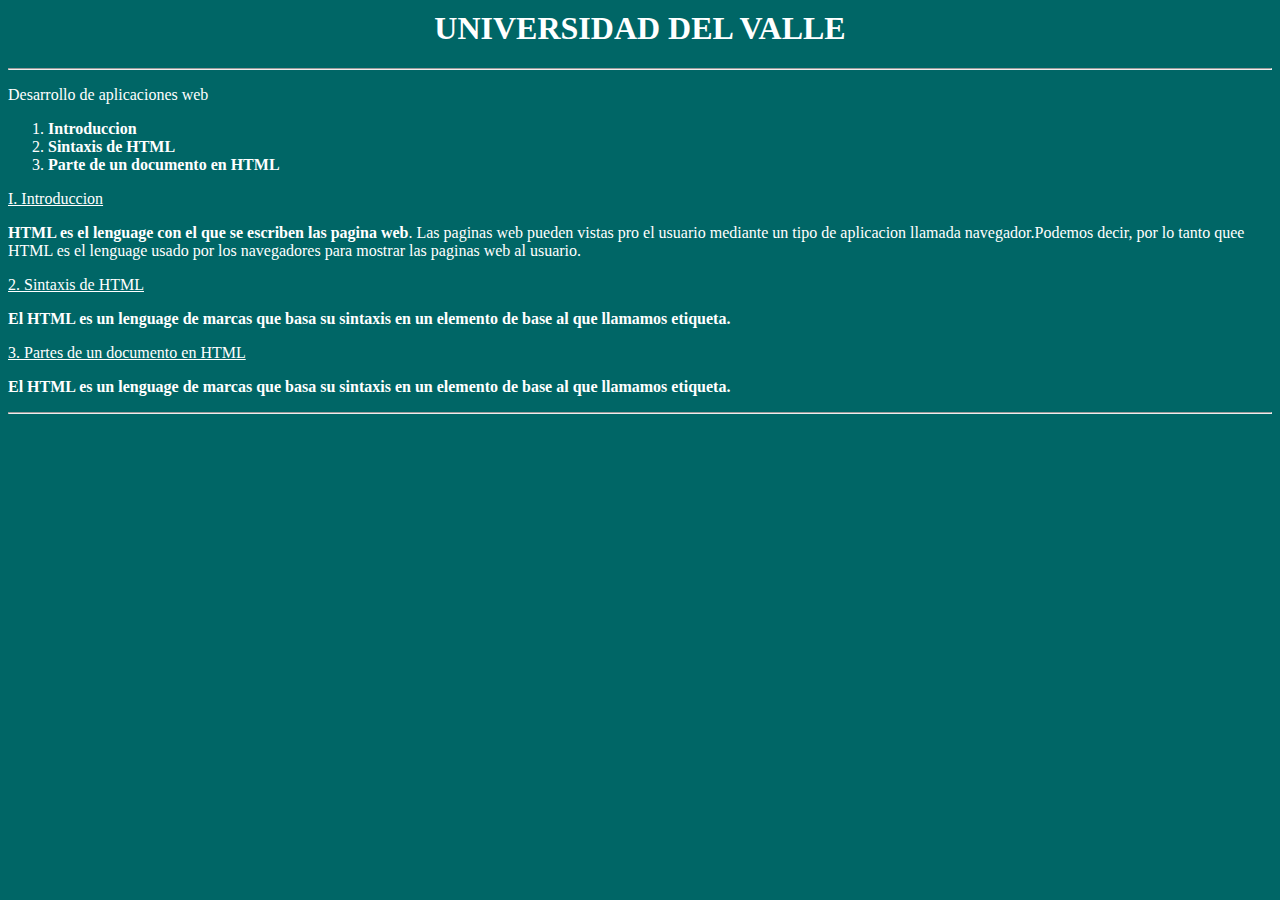
<file: Respaldo HTML/indexBK.html>
<html lang= "en">
<head>
    <title>Aplicacion Web</title>
    <meta charset="UTF 8">
    <meta name= "viewport" content="width=device-width, initial-scale=1.0">
    <meta http-equiv="X-UA-Compatible" content="ie=edge">
</head>

<body bgcolor="#006666" topmargin="10" text="#FFFFFF">
    <h1 align="center">UNIVERSIDAD DEL VALLE</h1>
    <hr>
    <P>Desarrollo de aplicaciones web</P>
    <ol>
        <li><strong>Introduccion</strong></li>
        <li><strong>Sintaxis de HTML</strong></li>
        <li><strong>Parte de un documento en HTML</strong></li>
    </ol>

    <p><u>I. Introduccion</u></p>

    <p><strong>HTML es el lenguage con el que se escriben las pagina web</strong>. Las paginas web pueden vistas pro el usuario mediante un tipo de aplicacion llamada navegador.Podemos decir, por lo tanto quee HTML es
    el lenguage usado por los navegadores para mostrar las  paginas web al usuario.</p>

    <p><u>2. Sintaxis de HTML</u></p>

    <p><strong>El HTML es un lenguage de marcas que basa su sintaxis en un elemento de base al que llamamos etiqueta.</strong></p>
    
    <p><u>3.  Partes de un documento en HTML</u></p>

    <p><strong>El HTML es un lenguage de marcas que basa su sintaxis en un elemento de base al que llamamos etiqueta.</strong></p>
    <hr/>


</body>
</html>
</file>
<file: css/stilo.css>
﻿@charset "utf-8";
/* CSS Document */

/*CONTENIDO DEL TEXTO TRANSPARENTE*/
/*.carousel-caption {
	background-color: rgba(0,0,0,0.5);
	margin-top: 0;
	
}

@media only screen and (max-width:750px){
	.carousel-caption {
	display: none;
	background-color: transparent;
}

}*/
	
.navbar-default{
	/*background-color: #26023B;*/
    background-color: #331f6b;
	font: bold;
	border: 0px;
	margin-bottom: 0px;
	border-radius: 0px;
}  

.navbar{
	border-radius: 0px;

}

.navbar-default .navbar-nav > li > a{
	color: #fff;
	font: bold;

}  

.navbar-default .navbar-nav > li > a:hover {
	color: #BF5E0A;

}  

.navbar-default .navbar-brand {
	color: #FFF;

}

.navbar-default .navbar-brand:hover {
	color: #FFF;
}


.navbar-default .navbar-nav > .active > a, .navbar-default .navbar-nav > .active > a:hover, .navbar-default .navbar-nav > .active > a:focus {
    color: #248A88;
    background-color: rgba(0, 0, 0, .075);
}

.navbar-default .navbar-nav > .active > a, .navbar-default .navbar-nav > a:hover {
	color: #BF5E0A;

} 

/*Pie de página 1*/
.pie01{
	color: #FFF;
	background-color: #3be696;
	margin-top: 60px;
}

.pie01 a{
	color: #FFF;
}

.pie01 a:hover{
	color: #000;
}

/*Pie de página 2*/
.pie02{ 
	color: #FFF;
    /*background-color: #26023B;*/
	background-color: #6DAB3C;
	padding: 15px;
	padding-bottom: 15px;
	
}

.menu-fixed{
	position: fixed;
	z-index: 1000;
	top:0;
	/*left: 0;*/
	width:100%;
	/*max-width: 1000px;*/
	box-shadow:0px 4px 3px rgba(0,0,0,.5);
}

.menu-fixed ul li a{
	padding:15px 20px;

}

nav{
	
	/*Animación al menu*/
	-webkit-transition: all ease .5s;
	-o-transition: all ease .5s;
	transition: all ease .5s

}

.con_tit::after {
    content: '';
    display: block;
    width: 600px;
    height: 2px;
    background: #bb162b;
    margin-top: 18px;
}
</file>
